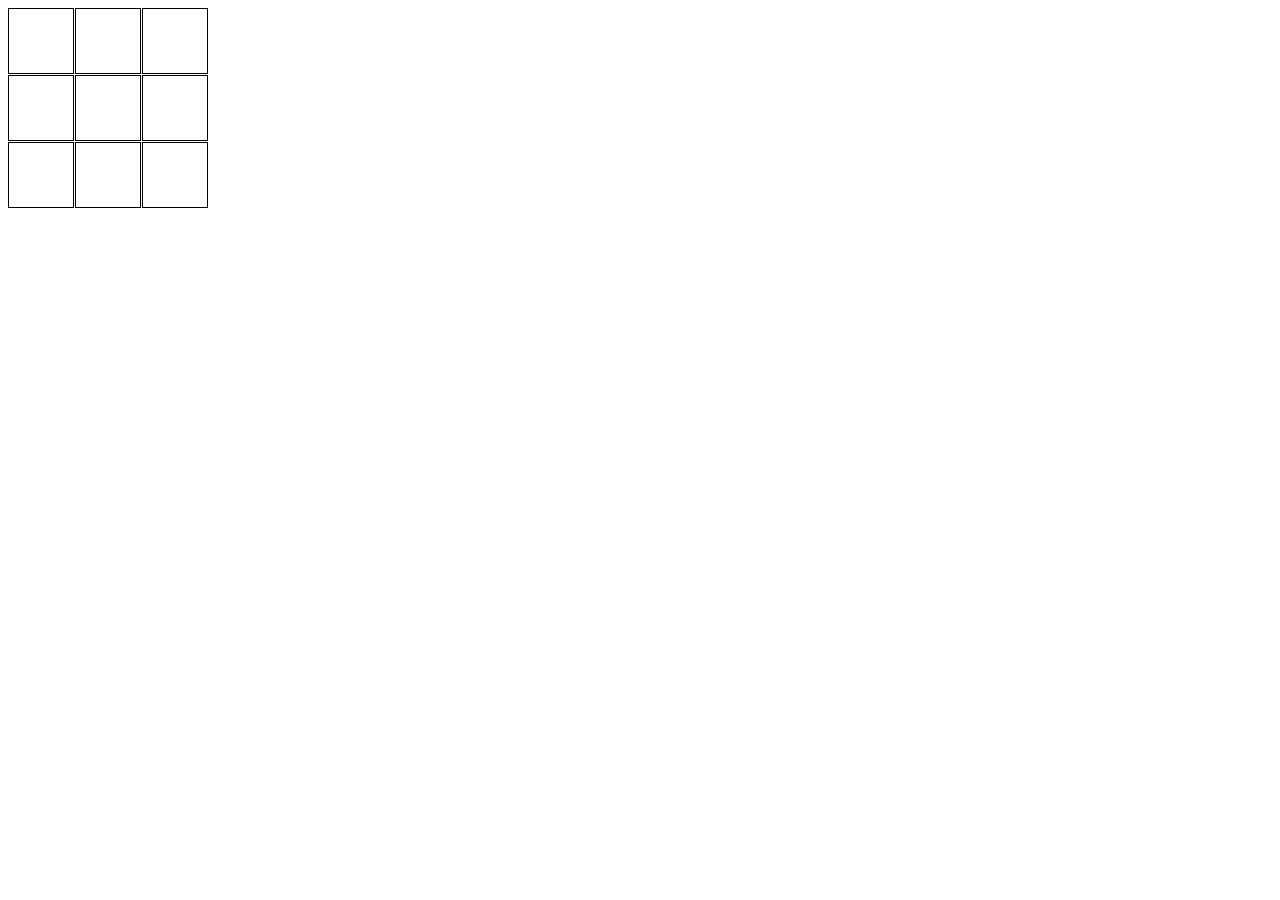
<file: test.html>
<!DOCTYPE html>
<html lang="en">
<head>
<meta charset="UTF-8">
<meta name="viewport" content="width=device-width, initial-scale=1.0">
<title>Grid Path</title>
<style>
  .grid {
    display: grid;
    width: 200px; /* Adjust size as needed */
    height: 200px; /* Adjust size as needed */
    grid-template-columns: repeat(3, 1fr);
    grid-template-rows: repeat(3, 1fr);
    gap: 1px;
  }

  .cell {
    border: 1px solid black;
    box-sizing: border-box;
    position: relative; /* For positioning the path lines */
  }

  .line{
    position: absolute;
    z-index: 1; /* Ensure it's above the cell background */
  }
</style>
</head>
<body>

<div class="grid">
  <div class="cell">
    <div class="vertical-line"></div>
  </div>
  <div class="cell">
    <div class="horizontal-line" id="horizontalLine"></div>
  </div>
  <div class="cell"></div>
  
  <div class="cell">
    <div class="vertical-line"></div>
  </div>
  <div class="cell">
    <div class="horizontal-line" id="horizontalLine2"></div>
    <div class="vertical-line"></div>
  </div>
  <div class="cell"></div>

  <div class="cell">
    <div class="vertical-line"></div>
  </div>
  <div class="cell">
    <div class="line" id="horizontalLine3"></div>
  </div>
  <div class="cell"></div>
</div>


<script>
  // 获取水平线元素的引用
  var horizontalLine = document.getElementById('horizontalLine');
  var horizontalLine2 = document.getElementById('horizontalLine2');
  var horizontalLine3 = document.getElementById('horizontalLine3');

  
// 设置horizontalLine3为水平线的样式
horizontalLine3.style.top = '50%'; // 将线定位于容器的垂直中心
horizontalLine3.style.left = '0';  // 线的开始位置
horizontalLine3.style.right = '0'; // 线的结束位置，与left为0一起确保线横跨整个容器
</script>

</body>
</html>
<!--  for(let episode=0;episode<240;episode++){
        //随机初始化一个目标
        //let goal=Math.ceil(Math.random()*2);
        let goal=0;
        if(goal==0){
            RL.q_table['terminal']=RL.q_table[4];
            delete RL.q_table[4];
        }
        else{
            RL.q_table['terminal']=RL.q_table[9];
            delete RL.q_table[9];
        }
        //初始化智能体1的装态
        let {observation,observation2}=env.reset()
        let c=0;
        let tmp_policy={}
        while(true){
        if(c==113){
        console.log("niubi");
        }
            //基于当前状态S选择行为A
            let action=RL.chooseAction(observation)
            let action2=RL2.chooseAction(`${observation},${observation2}`)
            //console.log("选择的行为"+action);
            let state_item=observation
            console.log("当前的状态"+state_item);
            tmp_policy[state_item]=action
            //采取行为获得下一个状态和回报，以及是否终止
        
            let {s_:observation_,reward,done,oval_flag}=env.step(action,env.agent1Div)
            let {s_:observation2_,reward:reward2,done:done2,oval_flag2}=env.step(action2,env.agent2Div)
            if(observation_!=state_item){
            step(observation_);
            if(isNaN(probability_g1)){
                console.log("dc");
                console.log("e是"+episode);
                console.log("c是738"+c);
                }
            reward=reward+probability_g1*0.19;
            console.log("重塑后的奖励"+reward)
        }
           await delay(100);  // 延时50毫秒    
            if(METHOD=="Q-Learning"){
                //根据当前变化更新Q
                RL.learn(observation,action,reward,observation_,goal)
                if(done){observation_=goal?9:4;}
                RL2.learn(`${observation},${observation2}`,action2,reward2, `${observation_},${observation2_}`,!goal)
            }
            //改变状态和行为
            observation=observation_;
            observation2=observation2_;
            c+=1;
            console.log("ccc"+c);
            //RL.updateEpsilon(episode);
            //如果为终止状态，结束当前的局数
        
            if(done&&done2) {
                C=0; 
                break;
            }
        }
      break;
    }
    //env.reset();
    console.log("120局游戏结束");
    //输出最终Q表
    let q_table_result=RL.q_table;
    //绘制相关箭头
    //console.log(q_table_result); // 打印出q_table看看是什么
    //get_policy(q_table_result);
    //test(q_table_result);
    //policy?console.log("最优策略已收敛:",policy):console.log("最优策略未收敛");
    //console.table(q_table_result); 
  
  
  if(Math.random()<1){
                const stateActionValues = q_table[observation].map(actionValues => actionValues[0]);
                // 找出最大值
                const maxValue = Math.max(...stateActionValues);
                // 找出所有最大值的索引
                const maxIndexes = stateActionValues.reduce((indexes, currentValue, currentIndex) => {
                    if (currentValue === maxValue) {
                        indexes.push(currentIndex);
                    }
                    return indexes;
                }, []);
        //从最大值索引中随机选择一个
        const randomIndex = maxIndexes[Math.floor(Math.random() * maxIndexes.length)];
        action=randomIndex;
        } else {
            // 随机选择动作
            const randomIndex = Math.floor(Math.random() * RL.actions.length);
            action=randomIndex;
        }
  
  
  
  
  
  -->
</file>
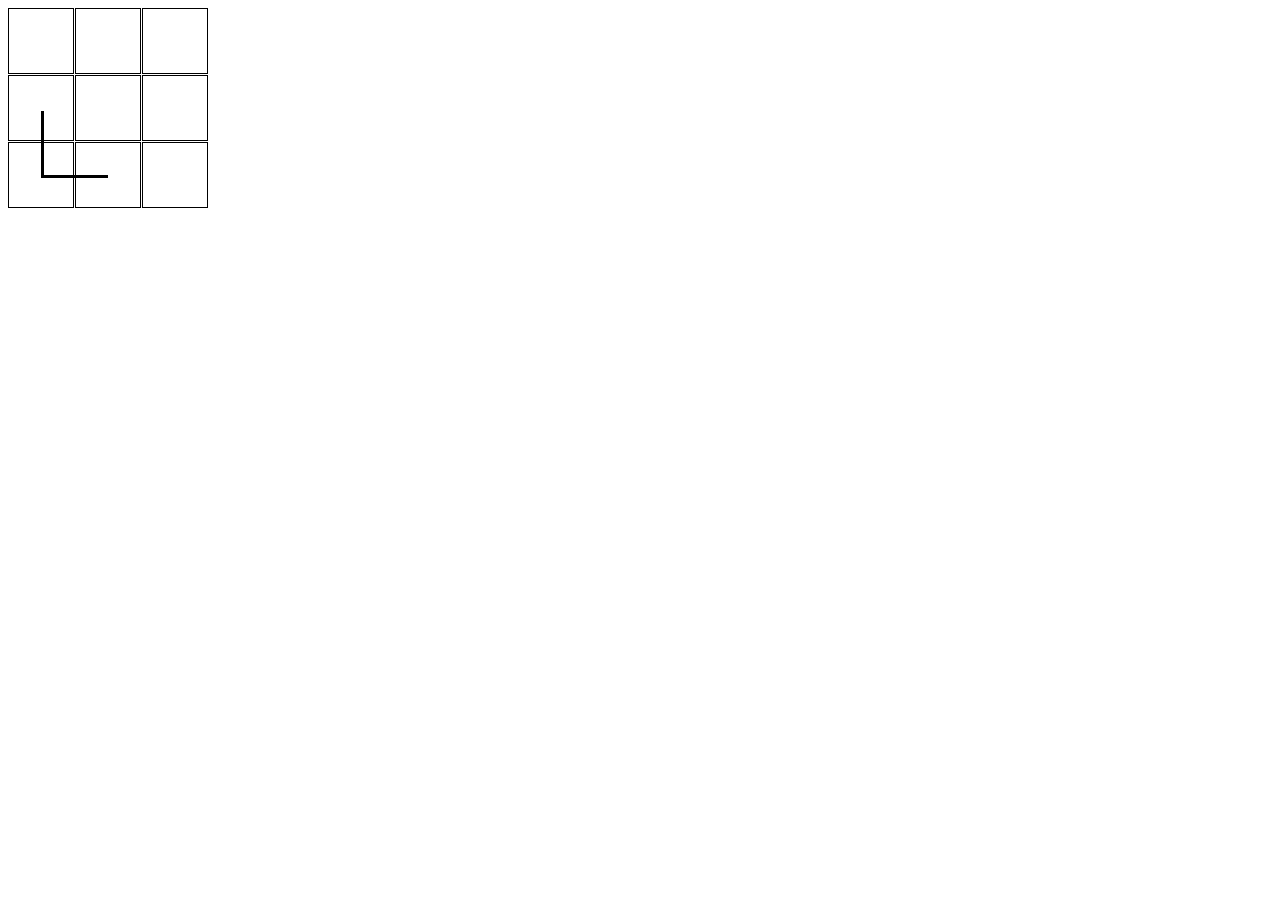
<file: test2.html>
<!DOCTYPE html>
<html lang="en">
<head>
<meta charset="UTF-8">
<meta name="viewport" content="width=device-width, initial-scale=1.0">
<title>Grid Path</title>
<style>
  .grid {
    display: grid;
    width: 200px; /* Adjust size as needed */
    height: 200px; /* Adjust size as needed */
    grid-template-columns: repeat(3, 1fr);
    grid-template-rows: repeat(3, 1fr);
    gap: 1px;
  }

  .cell {
    border: 1px solid black;
    box-sizing: border-box;
    position: relative; /* For positioning the path lines */
  }

  /* Horizontal line */
  .horizontal-line {
    position: absolute;
    top: 50%;
    left: 0%;
    right: 0%;
    bottom: 0;
    border-top: 3px solid black; /* Thick line for visibility */
    
    z-index: 1; /* Ensure it's above the cell background */
  }

  /* Vertical line */
  .vertical-line {
    position: absolute;
    top: 0;
    bottom: 0;
    left: 50%;
    border-left: 3px solid black; /* Thick line for visibility */
    z-index: 1; /* Ensure it's above the cell background */
  }
</style>
</head>
<body>

<div class="grid">
  <div class="cell">
  </div>
  <div class="cell">
  </div>
  <div class="cell"></div>
  
  <div class="cell">
  </div>
  <div class="cell">
  </div>
  <div class="cell"></div>

  <div class="cell">
    <div class="vertical-line" id="verticalLine"></div>
  </div>
  <div class="cell">
    <div class="horizontal-line" id="horizontalLine"></div>
  </div>
  <div class="cell"></div>
</div>


<script>
  // 获取水平线元素的引用
  var horizontalLine = document.getElementById('horizontalLine');
  var horizontalLine2 = document.getElementById('verticalLine');
  // 修改 left 和 right 属性的值
  horizontalLine.style.top = '50%';
  horizontalLine.style.left='-54.5%'
  horizontalLine.style.right='50%'
  horizontalLine2.style.top = '-50%';
  horizontalLine2.style.bottom = '50%';
</script>

</body>
</html>
</file>
